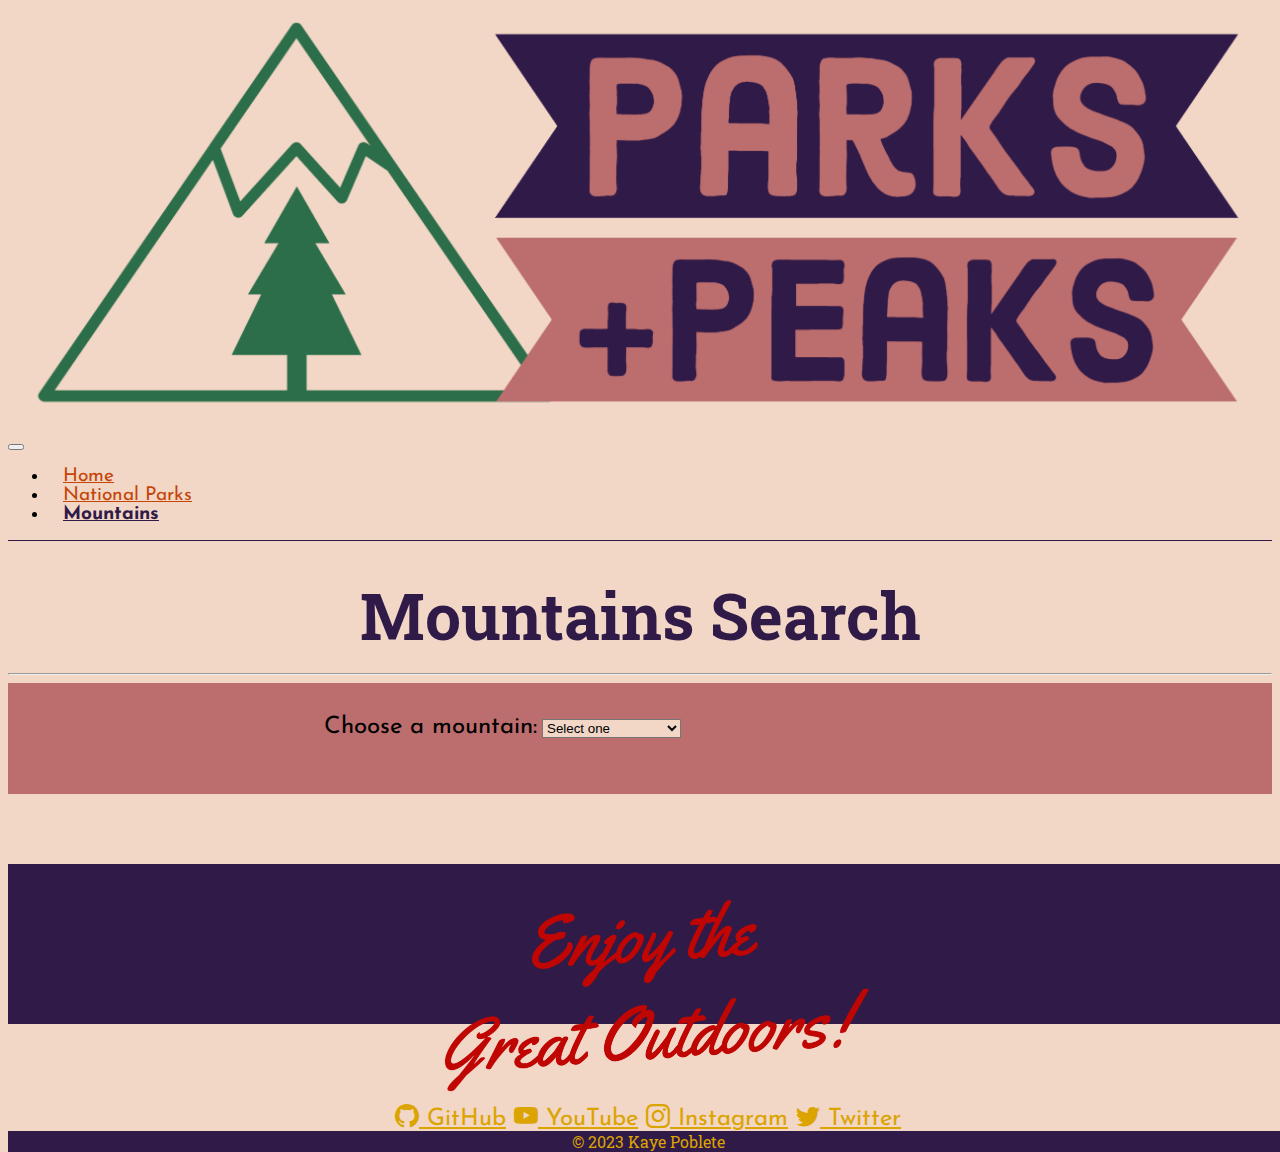
<file: mountains_info.html>
<!-- Developed by Kaye Poblete -->
<!DOCTYPE html>
<html lang="en">
<head>
    <meta charset="UTF-8">
    <meta http-equiv="X-UA-Compatible" content="IE=edge">
    <meta name="viewport" content="width=device-width, initial-scale=1.0">
    <link rel="icon" type="image/x-icon" href="/images/favicon.ico">
    <title>Parks + Peaks | Mountains Search</title>
    <!-- Bootstrap -->
    <link href="https://cdn.jsdelivr.net/npm/bootstrap@5.3.0-alpha3/dist/css/bootstrap.min.css" rel="stylesheet" integrity="sha384-KK94CHFLLe+nY2dmCWGMq91rCGa5gtU4mk92HdvYe+M/SXH301p5ILy+dN9+nJOZ" crossorigin="anonymous">
    <!-- Bootstrap Icons -->
    <link rel="stylesheet" href="https://cdn.jsdelivr.net/npm/bootstrap-icons@1.10.5/font/bootstrap-icons.css">
    <!-- CSS -->
    <link rel="stylesheet" href="/css/style.css">
    <!-- Google Fonts -->
    <link rel="stylesheet" href="https://fonts.googleapis.com/css2?family=Josefin+Sans">
    <link rel="stylesheet" href="https://fonts.googleapis.com/css2?family=Roboto+Slab">
</head>
<body>
    <!-- Navigation Bar -->
    <nav class="navbar navbar-expand-lg">
        <div class="container-fluid">
          <a class="navbar-brand" href="index.html"><img src="/images/navLogo-1.png" alt=""></a>
          <button class="navbar-toggler" type="button" data-bs-toggle="collapse" data-bs-target="#navbarToggler" aria-controls="navbarToggler" aria-expanded="false" aria-label="Toggle navigation">
            <span class="navbar-toggler-icon"></span>
          </button>
          <div class="collapse navbar-collapse" id="navbarToggler">
            <ul class="navbar-nav me-auto mb-2 mb-lg-0">
              <li class="nav-item">
                <a class="nav-link" href="index.html">Home</a>
              </li>
              <li class="nav-item">
                <a class="nav-link" href="parks_search.html">National Parks</a>
              </li>
              <li class="nav-item">
                <a class="nav-link active" aria-current="page" href="mountains_info.html">Mountains</a>
              </li>
            </ul>
          </div>
        </div>
    </nav>

    <!-- Content -->
    <main>
      <div class="container">
        <h1>Mountains Search</h1>
        <hr>
      </div>
      <div>
        <!-- Dropdown list of Mountains -->
        <div id="formMountains">
        <form action="">
          <label for="mountainsList">Choose a mountain:</label>
          <select class="form-select form-control" id="mountainsList"></select>
        </form>
        </div>
      </div>

      <!-- Display Mountain Info -->
      <div id="displayMountainInfo"></div>
    </main>

    <!-- Footer -->
    <footer class="mt-5">
      <section>
        <div class="container" id="divFooter">
          <div class="row">
            <!-- Footer Image -->
            <div class="col-6" id="footerImage">
              <img src="/images/footerImage.png" alt="">
            </div>
  
            <!-- Social Media Links -->
            <div class="col-6" id="socialLinks">
              <a href="https://github.com/kayepoblete" class="me-4 text-decoration-none link-light" target="_blank"><i class="bi bi-github"></i> GitHub</a>
              <a href="https://www.youtube.com/" class="me-4 text-decoration-none link-light" target="_blank"><i class="bi bi-youtube"></i> YouTube</a>
              <a href="https://www.instagram.com/accounts/login/" class="me-4 text-decoration-none link-light" target="_blank"><i class="bi bi-instagram"></i> Instagram</a>
              <a href="https://twitter.com/login?lang=en" class="me-4 text-decoration-none link-light" target="_blank"><i class="bi bi-twitter"></i> Twitter</a>
            </div>
          </div>
        </div>
      </section>
  
      <!-- Copyright -->
      <div class="p-1" id="footerBy">
        © 2023 Kaye Poblete
      </div>
      <!-- Copyright -->
    </footer>

    <!-- Bootstrap -->
    <script src="https://cdn.jsdelivr.net/npm/bootstrap@5.3.0-alpha3/dist/js/bootstrap.bundle.min.js" integrity="sha384-ENjdO4Dr2bkBIFxQpeoTz1HIcje39Wm4jDKdf19U8gI4ddQ3GYNS7NTKfAdVQSZe" crossorigin="anonymous"></script>
    <!-- JS -->
    <script type="module" src="scripts/mountain_script.js"></script>
</body>
</html>
</file>
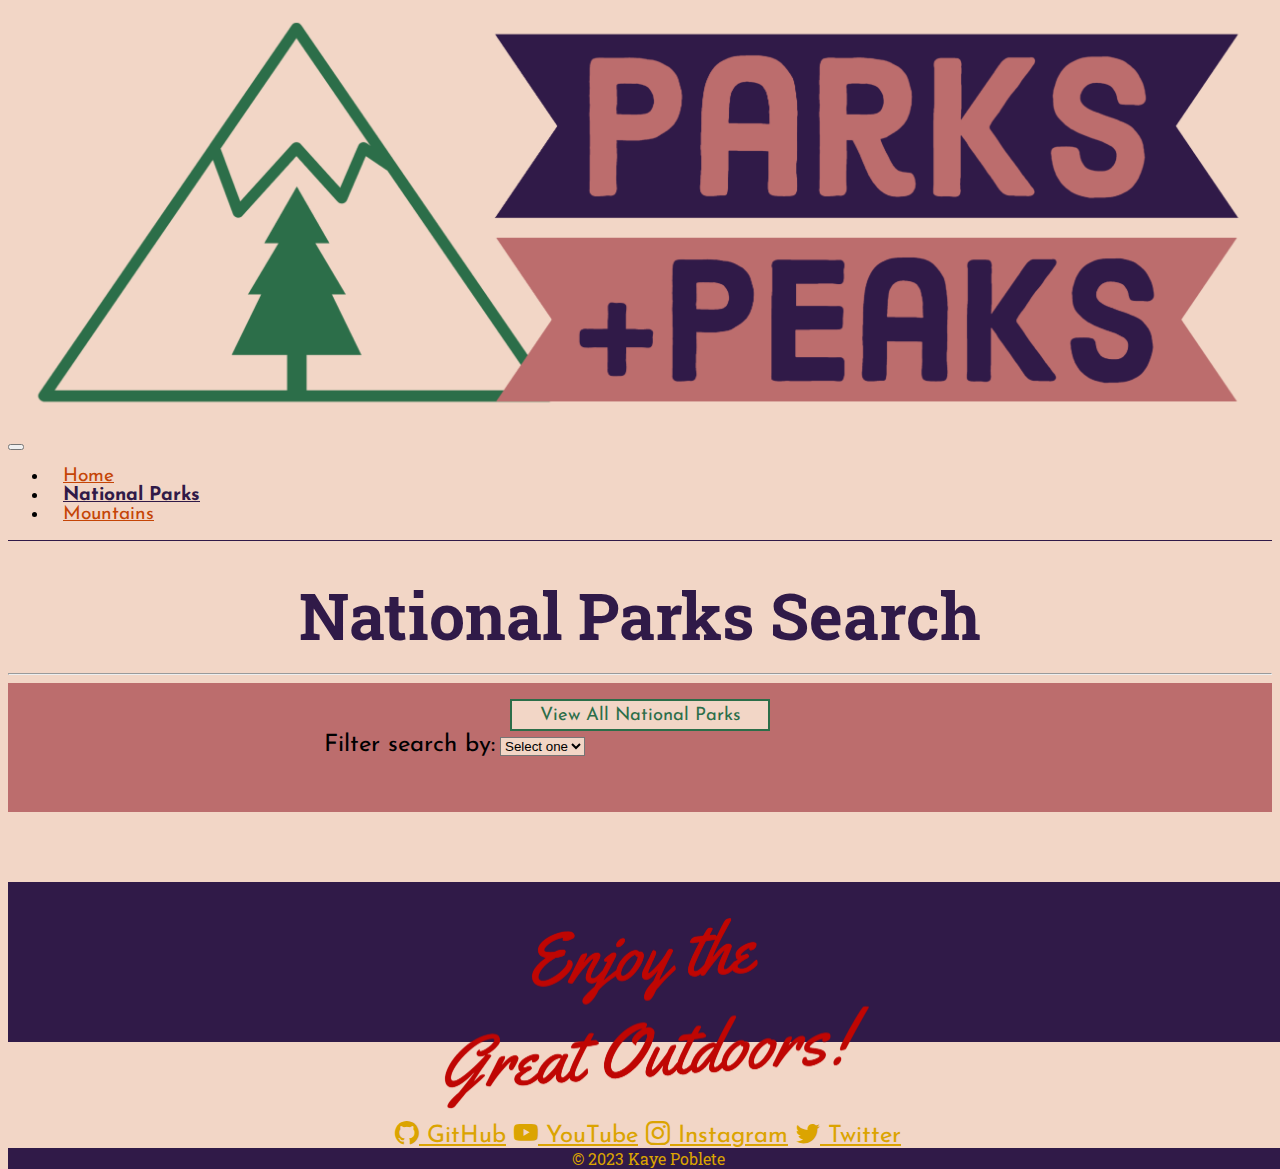
<file: parks_search.html>
<!-- Developed by Kaye Poblete -->
<!DOCTYPE html>
<html lang="en">
<head>
    <meta charset="UTF-8">
    <meta http-equiv="X-UA-Compatible" content="IE=edge">
    <meta name="viewport" content="width=device-width, initial-scale=1.0">
    <link rel="icon" type="image/x-icon" href="/images/favicon.ico">
    <title>Parks + Peaks | National Parks Search</title>
    <!-- Bootstrap -->
    <link href="https://cdn.jsdelivr.net/npm/bootstrap@5.3.0-alpha3/dist/css/bootstrap.min.css" rel="stylesheet" integrity="sha384-KK94CHFLLe+nY2dmCWGMq91rCGa5gtU4mk92HdvYe+M/SXH301p5ILy+dN9+nJOZ" crossorigin="anonymous">
    <!-- Bootstrap Icons -->
    <link rel="stylesheet" href="https://cdn.jsdelivr.net/npm/bootstrap-icons@1.10.5/font/bootstrap-icons.css">
    <!-- CSS -->
    <link rel="stylesheet" href="/css/style.css">
    <!-- Google Fonts -->
    <link rel="stylesheet" href="https://fonts.googleapis.com/css2?family=Josefin+Sans">
    <link rel="stylesheet" href="https://fonts.googleapis.com/css2?family=Roboto+Slab">
</head>
<body>
  <!-- Navigation Bar -->
  <nav class="navbar navbar-expand-lg">
    <div class="container-fluid">
      <a class="navbar-brand" href="index.html"><img src="/images/navLogo-1.png" alt=""></a>
      <button class="navbar-toggler" type="button" data-bs-toggle="collapse" data-bs-target="#navbarToggler" aria-controls="navbarToggler" aria-expanded="false" aria-label="Toggle navigation">
        <span class="navbar-toggler-icon"></span>
      </button>
      <div class="collapse navbar-collapse" id="navbarToggler">
        <ul class="navbar-nav me-auto mb-2 mb-lg-0">
          <li class="nav-item">
            <a class="nav-link" href="index.html">Home</a>
          </li>
          <li class="nav-item">
            <a class="nav-link active" aria-current="page" href="parks_search.html">National Parks</a>
          </li>
          <li class="nav-item">
            <a class="nav-link" href="mountains_info.html">Mountains</a>
          </li>
        </ul>
      </div>
    </div>
  </nav>

  <!-- Content -->
  <main>
    <div>
      <div class="container">
        <h1>National Parks Search</h1>
        <hr>
      </div>
      <div id="formParks">
        <!-- Button -->
        <div class="container flex-end" id="divBtnViewAll">
          <button type="button" class="btn" id="btnViewAll">View All National Parks</button>
        </div>
        <form action="">
          <!-- Dropdown lists -->
          <!-- Filter search: By Location OR By Park Type -->
          <label for="filterSearchBy">Filter search by:</label>
          <select class="form-select form-control" id="filterSearchBy"></select>
          <!-- Populate a list depending on filter choice -->
          <label for="searchTypeList" id="labelSearchTypeList"></label>
          <select class="form-select form-control" id="searchTypeList"></select>
          <!-- Populate a list that matches selection -->
          <div id="divParksList">
            <label for="parksList">Choose a park:</label>
            <select class="form-select form-control" id="parksList"></select>
          </div>
        </form>
      </div>
      <!-- Display info of each park -->
      <div class="container" id="displayParksInfo"></div>
    </div>
    <!-- Scroll to the top button -->
    <button type="button" class="btn btn-floating btn-lg btnScrollToTop" onclick="window.scrollTo({ top: 0, behavior: 'smooth' })"><i class="bi bi-arrow-up-circle-fill" id="iconScroll"></i></button>
  </main>
  <!-- Footer -->
  <footer class="mt-5">
    <section>
      <div class="container" id="divFooter">
        <div class="row">
          <!-- Footer Image -->
          <div class="col-6" id="footerImage">
            <img src="/images/footerImage.png" alt="">
          </div>

          <!-- Social Media Links -->
          <div class="col-6" id="socialLinks">
            <a href="https://github.com/kayepoblete" class="me-4 text-decoration-none link-light" target="_blank"><i class="bi bi-github"></i> GitHub</a>
            <a href="https://www.youtube.com/" class="me-4 text-decoration-none link-light" target="_blank"><i class="bi bi-youtube"></i> YouTube</a>
            <a href="https://www.instagram.com/accounts/login/" class="me-4 text-decoration-none link-light" target="_blank"><i class="bi bi-instagram"></i> Instagram</a>
            <a href="https://twitter.com/login?lang=en" class="me-4 text-decoration-none link-light" target="_blank"><i class="bi bi-twitter"></i> Twitter</a>
          </div>
        </div>
      </div>
    </section>

    <!-- Copyright -->
    <div class="p-1" id="footerBy">
      © 2023 Kaye Poblete
    </div>
    <!-- Copyright -->
  </footer>
  <!-- Bootstrap -->
  <script src="https://cdn.jsdelivr.net/npm/bootstrap@5.3.0-alpha3/dist/js/bootstrap.bundle.min.js" integrity="sha384-ENjdO4Dr2bkBIFxQpeoTz1HIcje39Wm4jDKdf19U8gI4ddQ3GYNS7NTKfAdVQSZe" crossorigin="anonymous"></script>
  <!-- JS -->
  <script type="module" src="scripts/park_script.js"></script>
</body>
</html>
</file>
<file: css/style.css>
/* Developed by Kaye Poblete */
:root {
    --color-green:#2C6E49;
    --color-yellow: #DBA401;
    --color-altyellow: #D48B00;
    --color-purple: #301A48;
    --color-light: #F2D6C6;
    --color-pink: #BC6D6D;
    --color-red: #C54506;
    --color-blue: #33566C;

    --font-primary: "Roboto Slab", serif;
    --font-secondary: 'Josefin Sans', sans-serif;
}

html {
    position: relative;
    min-height: 100%;
    padding-bottom: 70px;
}

body {
    margin-bottom: 160px;
    background-color: var(--color-light) !important;
}

footer {
    position: absolute;
    bottom: 0;
    width: 100%;
    height: 160px;
}

nav {
    background-color: var(--color-light);
    border-bottom: solid;
    border-color: var(--color-purple);
    border-width: 1px;;
}

.navbar-brand {
    width: 180px;
}
  
.navbar-brand > img {
    width: 100%;
}

.navbar li a {
    color: var(--color-red) !important;
    font-family: var(--font-secondary) !important;
    font-size: 1.5vw;
    margin-left: 15px;
    margin-right: 15px;
}

.navbar .active{
    color: var(--color-purple) !important;
    font-weight: bolder

}

nav li:hover {
    border-bottom: solid;
    border-color: var(--color-purple);
}

#video-container {
    height: 92vh;
    width: auto;
    position: relative;
}

#video-container video {
    width: 100%;
    height: 100%;
    position: absolute;
    object-fit: cover;
    z-index: 0;
}

#video-container .overlay {
    position: absolute; 
    bottom: 0;
    color: white; 
    width: 100%;
    font-family: var(--font-secondary);
    font-size: 2rem;
    padding: 30px;
    text-align: left;
}

#video-container .overlay p {
    font-size: 3rem;
    font-family: var(--font-primary);
    color: var(--color-altyellow);
    margin: 0;
}

h1 {
    margin: 2rem 0 1rem 0;
    color: var(--color-purple);
    text-align: center;
    font-family: var(--font-primary);
    font-size: 4rem;
}

h2 {
    color: var(--color-red);
    text-align: center;
    font-family: var(--font-secondary);
    font-size: 2rem;
}

.para-box {
    background-color: var(--color-pink);
    color: var(--color-light);
    font-family: var(--font-secondary);
    font-size: 1.5rem;
    box-shadow: 10px 10px 20px -5px var(--color-purple);
    padding: 2rem;
}

#divIndexImages {
    display: flex;
    justify-content: center;
}

#divIndexImages img {
    width: 100%;
    height: 400px;
    object-fit: cover;
    border: 5px solid var(--color-red);
    box-shadow: 10px 10px 20px -5px var(--color-purple);
    margin-bottom: 2rem;
}

#btnViewAll {
    background: none;
    border: 2px solid;
    line-height: 0.5;
    margin: 1rem 0 -30px 0;
    padding: 0.5em 1.5em;
    font-size: 1.15rem;
    font-family: var(--font-secondary);
    color: var(--color-green);
    background-color: var(--color-light);
}

#btnViewAll:hover {
    color: var(--color-light);
    background-color: var(--color-green);
}

.flex-end {
    display: flex;
    justify-content: center;
}

form {
    width: 50%;
    padding: 2rem;
    margin: 0 auto 25px;
    font-family: var(--font-secondary);
}

form label {
    font-size: 1.5rem;
}

#formParks {
    background-color: var(--color-pink);
}

#formMountains {
    background-color: var(--color-pink);
}

.form-control {
    margin-bottom: 1.5rem;
    background-color: var(--color-light) !important;
}

.form-control:focus {
    border-color: var(--color-blue);
    box-shadow: 0 0 0 0.2rem var(--color-altyellow);
}

.img-fluid{
    max-width: 100%;
    height: auto;
}

#displayParksInfo .card, #displayMountainInfo .card {
    display: flex;
    width: 60%;
    height: 100%;
    margin: 0 auto 25px;
    color: var(--color-purple);
    font-size: 1.25rem;
    font-family: var(--font-secondary);
    background-color: var(--color-altyellow);
    border-color: var(--color-purple);
    border-width: 2px;
}

#displayParksInfo h5, #displayMountainInfo h5 {
    font-family: var(--font-primary);
    font-size: 1.5rem;
    font-weight: bold;
}

#displayParksInfo button {
    color: var(--color-light);
    border-color: var(--color-blue);
    background-color: var(--color-blue);
    margin-top: 1rem;
}

#displayMountainInfo .card img {
    width: 100%;
    height: 100%;
    object-fit: cover;
}

.card .card-body p {
    margin: 0;
}

#iconScroll {
    font-size: 3rem;
    color: var(--color-red);
}

.btnScrollToTop {
    position: fixed;
    bottom: 20px;
    right: 20px;
    display: none;
}

footer {
    background-color: var(--color-purple);
}

#divFooter {
    padding-top: 10px;
}

#footerImage {
    display: flex;
    justify-content: center;
}

#footerImage > img {
    width: 50%;
    padding-top: 1rem;
}

#socialLinks {
    align-self: center;
    text-align: center;
    font-size: 1.5rem;
    font-family: var(--font-secondary);
}

#socialLinks a {
    color: var(--color-yellow);
}

#footerBy {
    color: var(--color-yellow);
    font-family: var(--font-primary);
    text-align: center;
    background-color: var(--color-purple);
    font-size: 1rem;
    padding: auto;
}

@media screen and (max-width:768px) {
    html {
        position: relative;
        min-height: 100%;
        padding-bottom: 20px;
    }
    
    body {
        margin-bottom: 160px;
        background-color: var(--color-light) !important;
    }
    
    .navbar li a {
        font-size: 5vw;
    }

    #video-container .overlay {
        position: absolute; 
        bottom: 0;
        color: white; 
        width: 100%;
        font-family: var(--font-secondary);
        font-size: 1rem;
        padding: 30px;
        text-align: left;
    }

    #video-container .overlay p {
        font-size: 2rem;
        font-family: var(--font-primary);
        color: var(--color-altyellow);
        margin: 0;
    }

    h1 {
        margin: 1rem 0 0.5rem 0;
        color: var(--color-purple);
        text-align: center;
        font-family: var(--font-primary);
        font-size: 2rem;
    }
    
    h2 {
        color: var(--color-red);
        text-align: center;
        font-family: var(--font-secondary);
        font-size: 1rem;
    }

    .para-box {
        background-color: var(--color-pink);
        color: var(--color-light);
        font-family: var(--font-secondary);
        font-size: 0.75rem;
        box-shadow: 10px 10px 20px -5px var(--color-purple);
    }

    .indexImages {
        margin-bottom: 1rem;
    }

    #btnViewAll {
        background: none;
        border: 2px solid;
        line-height: 0.5;
        margin: 1rem 0 -30px 0;
        padding: 0.5em 1.5em;
        font-size: 1rem;
        font-family: var(--font-secondary);
        color: var(--color-green);
        background-color: var(--color-light);
    }

    form {
        width: 75%;
        margin: 0 auto 25px;
    }

    form label {
        font-size: 1rem;
    }

    .card{
        width: 75%;
        margin: 0 auto 25px;
    }

    #divFooter {
        padding-top: 1rem;
    }

    #footerImage > img {
        width: 50%;
    }

    #socialLinks {
        display: flex;
        justify-content: center;
        align-items: center;
        text-align: center;
        font-size: 0.5rem;
        font-family: var(--font-secondary);
    }

    #footerBy {
        color: var(--color-yellow);
        font-family: var(--font-primary);
        text-align: center;
        background-color: var(--color-purple);
        font-size: 0.5rem;
        padding: auto;
    }
}
</file>
